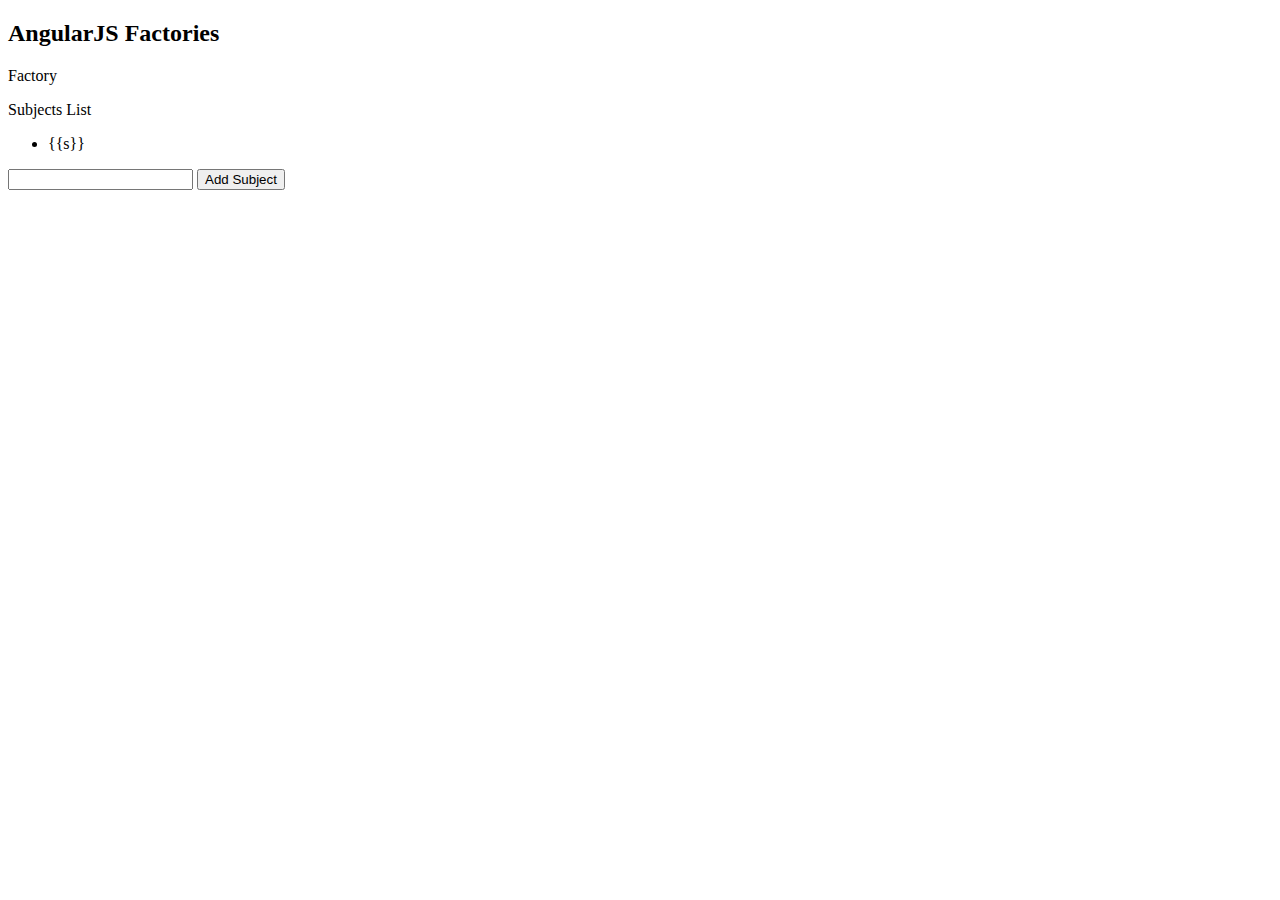
<file: factory.html>
<!DOCTYPE html>
<html>

<body>
	<div>
	<h2>AngularJS Factories</h2>
		<div class="div">
		<form>
			<span>Factory</span>
			<p>Subjects List</p>
			<ul ng-repeat="s in subjects">
				<li>{{s}}</li>
			</ul>
			<input type="text" name="" ng-model="subject">
			<button ng-click="addSubject(subject)">Add Subject</button>
		</form>
	</div>	
	</div>
</body>
</html>
</file>
